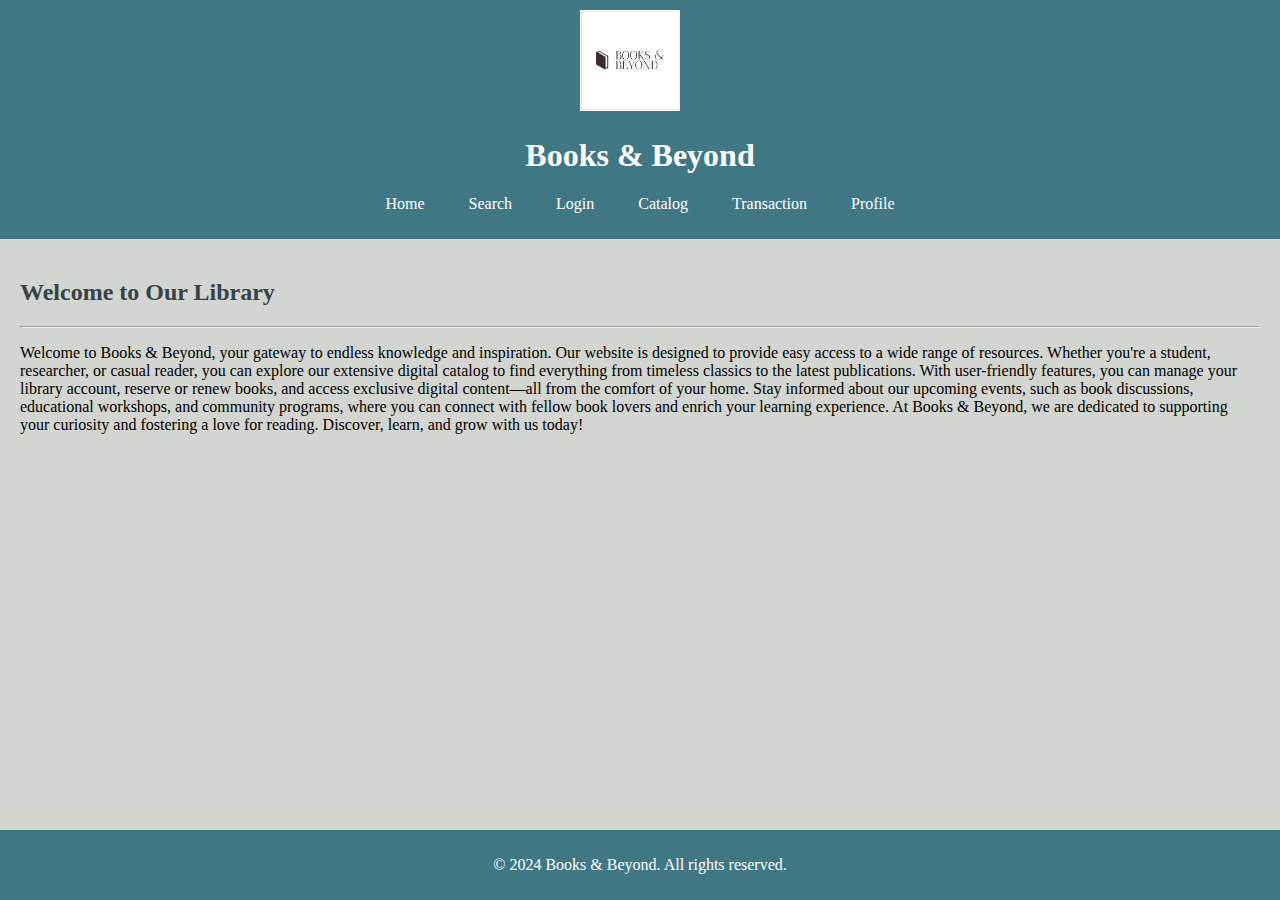
<file: index.html>
<!DOCTYPE html>
<html lang="en">
<head>
    <meta charset="UTF-8">
    <meta name="viewport" content="width=device-width, initial-scale=1.0">
    <title>Books & Beyond</title>
    <link rel="icon" href="logo.jpg">
    <link rel="stylesheet" href="styles.css">
    <script src="https://code.jquery.com/jquery-3.6.0.min.js"></script>
</head>
<body>
    <header>
        <img src="logo.jpg" alt="Library Logo" style="width: 100px; height: auto;">
        <h1>Books & Beyond</h1>
        <nav>
            <ul>
                <li><a href="index.html">Home</a></li>
                <li><a href="search.html">Search</a></li>
                <li><a href="login.html">Login</a></li>
                <li><a href="catalog1.html">Catalog</a></li>
                <li><a href="transaction.html">Transaction</a></li>
                <li><a href="profile.html">Profile</a></li>
            </ul>
        </nav>
    </header>
    <main>
        <section id="home">
            <h2>Welcome to Our Library</h2>
            <hr>
            <div justify>
                <p>Welcome to Books & Beyond, your gateway to endless knowledge and inspiration. Our website is designed to provide easy access to a wide range of resources. Whether you're a student, researcher, or casual reader, you can explore our extensive digital catalog to find everything from timeless classics to the latest publications.
                With user-friendly features, you can manage your library account, reserve or renew books, and access exclusive digital content—all from the comfort of your home. Stay informed about our upcoming events, such as book discussions, educational workshops, and community programs, where you can connect with fellow book lovers and enrich your learning experience.
                At Books & Beyond, we are dedicated to supporting your curiosity and fostering a love for reading. Discover, learn, and grow with us today!</p>

            </div>
        </section>
    </main>

    <footer>
        <p>&copy; 2024 Books & Beyond. All rights reserved.</p>
    </footer>
</body>
</html>
</file>
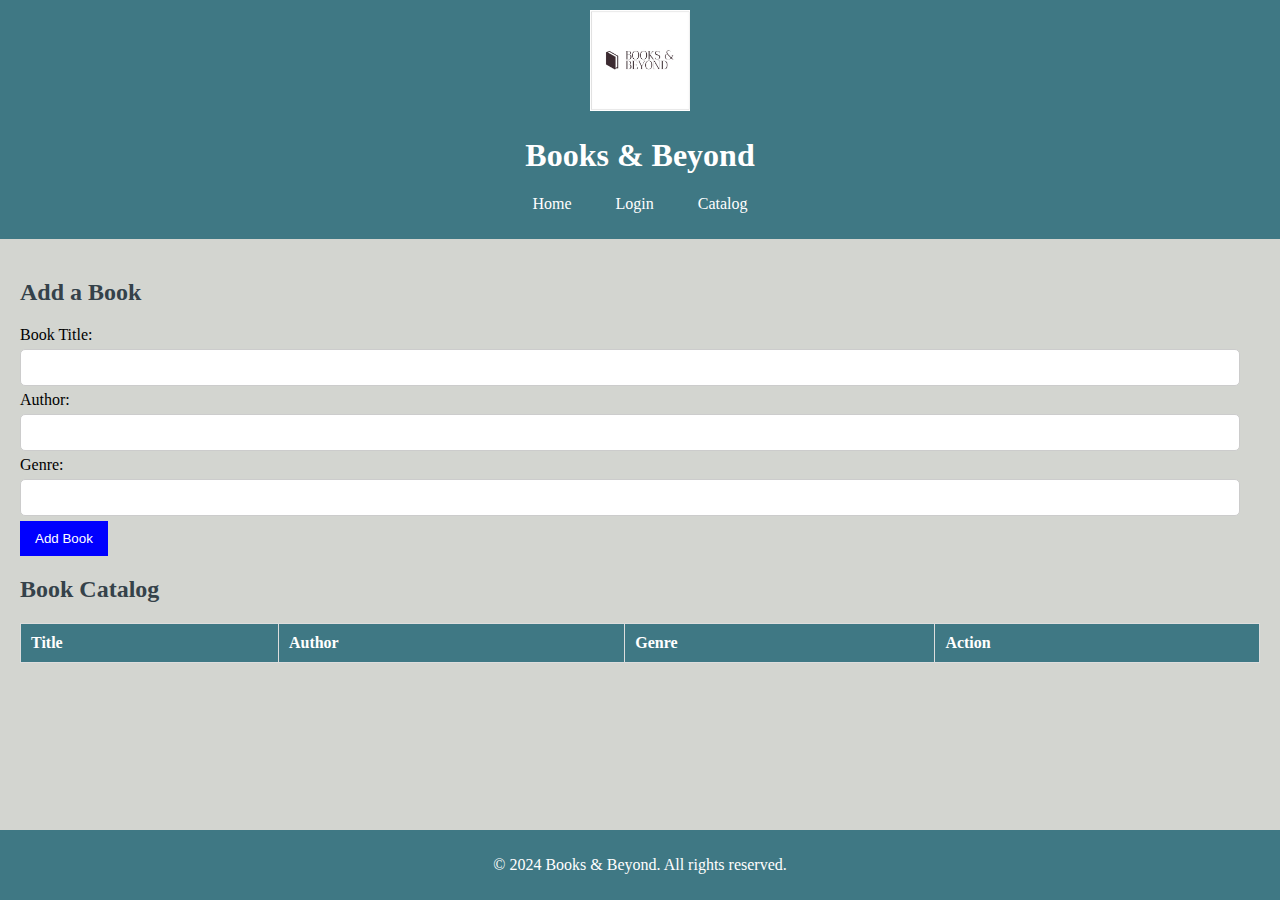
<file: catalog.html>
<!DOCTYPE html>
<html lang="en">
<head>
    <meta charset="UTF-8">
    <meta name="viewport" content="width=device-width, initial-scale=1.0">
    <title>Books & Beyond</title>
    <link rel="icon" href="logo.jpg">
    <style>
         html, body {
        height: 100%; 
        margin: 0;
    }

    body {
        font-family: Georgia, 'Times New Roman', Times, serif;
        background-color: #d3d5d0;
        display: flex;
        flex-direction: column; 
    }

    .container {
            padding: 20px; 
            background-color: #ffffff; 
            border-radius: 5px; 
            box-shadow: 0 2px 10px rgba(0, 0, 0, 0.1); 
            margin: 20px; 
        } 

    header {
        background: #3f7884;
        color: #ffffff;
        padding: 10px 0;
        text-align: center;
    }

    nav ul {
        list-style: none;
        padding: 0;
    }

    nav ul li {
        display: inline;
        margin: 0 15px;
    }

    nav ul li a {
        color: #ffffff;
        text-decoration: none;
    }

    main {
        padding: 20px;
        flex: 1; 
    }

    h2 {
        color: #35424a;
    }

    form {
        margin-bottom: 20px;
    }

     input[type="text"] {
            width: calc(100% - 20px); 
            padding: 10px;
            margin: 5px 0;
            border: 1px solid #ccc;
            border-radius: 5px;
            box-sizing: border-box;
        }

    button {
        padding: 10px 15px;
        background-color: blue;
        color: white;
        border: none;
        cursor: pointer;
    }

    button:hover {
        background-color: #4CAF50;
    }

    table {
        width: 100%;
        border-collapse: collapse;
    }

    table, th, td {
        border: 1px solid #ddd;
    }

    th, td {
        padding: 10px;
        text-align: left;
    }

    th {
        background-color: #3f7884;
        color: white;
    }

    footer {
        text-align: center;
        padding: 10px 0;
        background: #3f7884;
        color: #ffffff;
    }

    @media (max-width: 600px) {
        header img {
            width: 80px; 
        }

        nav ul li {
            display: block; 
            margin: 10px 0; 
        }

        main {
            padding: 10px; 
        }

        h2 {
            font-size: 20px; 
        }
    }

    @media (max-width: 900px) {
        header img {
            width: 90px; 
        }

        nav ul li {
            margin: 0 10px;
        }

        main {
            padding: 15px; 
        }

        h2 {
            font-size: 22px; 
        }
    }

    @media (min-width: 901px) {
        nav ul li {
            margin: 0 20px; 
        }

        h2 {
            font-size: 24px; 
        }
    }
    </style>
</head>
<body>
    <header>
        <img src="logo.jpg" alt="Library Logo" style="width: 100px; height: auto;">
        <h1>Books & Beyond</h1>
        <nav>
            <ul>
                <li><a href="index.html">Home</a></li>
                <li><a href="login.html">Login</a></li>
                <li><a href="catalog.html">Catalog</a></li>
            </ul>
        </nav>
    </header>

    <main>
        <section id="catalog">
            <h2>Add a Book</h2>
            <form id="bookForm">
                <label for="bookTitle">Book Title:</label>
                <input type="text" id="bookTitle" required>
                <br>
                <label for="bookAuthor">Author:</label>
                <input type="text" id="bookAuthor" required>
                <br>
                <label for="bookGenre">Genre:</label>
                <input type="text" id="bookGenre" required>
                <br>
                <button type="submit">Add Book</button>
            </form>

            <h2>Book Catalog</h2>
            <table id="bookTable">
                <thead>
                    <tr>
                        <th>Title</th>
                        <th>Author</th>
                        <th>Genre</th>
                        <th>Action</th>
                    </tr>
                </thead>
                <tbody>
                    <!-- Data akan ditambahkan di sini -->
                </tbody>
            </table>
        </section>
    </main>

    <footer>
        <p>&copy; 2024 Books & Beyond. All rights reserved.</p>
    </footer>

    <script>
        document.addEventListener('DOMContentLoaded', function() {
            const bookForm = document.getElementById('bookForm');
            const bookTable = document.getElementById('bookTable').getElementsByTagName('tbody')[0];

            bookForm.addEventListener('submit', function(event) {
                event.preventDefault();

                const title = document.getElementById('bookTitle').value;
                const author = document.getElementById('bookAuthor').value;
                const genre = document.getElementById('bookGenre').value;

                // Validasi input
                if (!title || !author || !genre) {
                    alert('Please fill in all fields.');
                    return;
                }

                // Tambah baris baru
                const newRow = bookTable.insertRow();
                const titleCell = newRow.insertCell(0);
                const authorCell = newRow.insertCell(1);
                const genreCell = newRow.insertCell(2);
                const deleteCell = newRow.insertCell(3);

                titleCell.textContent = title;
                authorCell.textContent = author;
                genreCell.textContent = genre;

                // Tombol hapus
                const deleteBtn = document.createElement('button');
                deleteBtn.textContent = 'Delete';
                deleteBtn.className = 'deleteBtn';
                deleteCell.appendChild(deleteBtn);

                // Reset input
                document.getElementById('bookTitle').value = '';
                document.getElementById('bookAuthor').value = '';
                document.getElementById('bookGenre').value = '';

                // Fungsi hapus baris
                deleteBtn.addEventListener('click', function() {
                    bookTable.deleteRow(newRow.rowIndex - 1);
                });
            });
        });
    </script>
</body>
</html>
</file>
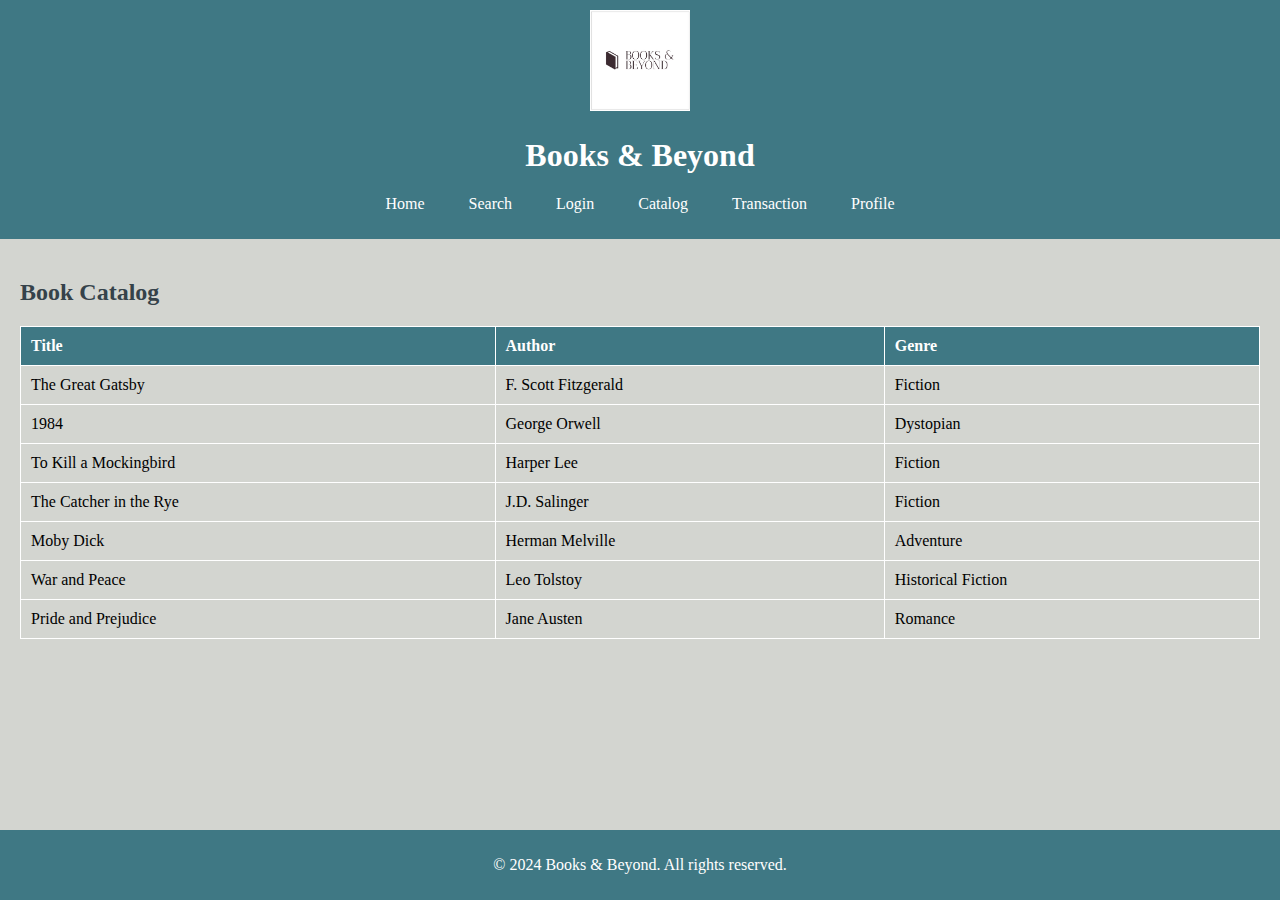
<file: catalog1.html>
<!DOCTYPE html>
<html lang="en">
<head>
    <meta charset="UTF-8">
    <meta name="viewport" content="width=device-width, initial-scale=1.0">
     <title>Books & Beyond</title>
    <link rel="icon" href="logo.jpg">
    <style>
        html, body {
            height: 100%; 
            margin: 0;
        }

        body {
            font-family: Georgia, 'Times New Roman', Times, serif;
            background-color: #d3d5d0;
            display: flex;
            flex-direction: column; 
        }

        .container {
            display: flex;
            flex-direction: column; 
            flex: 1; 
        }

        header {
            background: #3f7884;
            color: #ffffff;
            padding: 10px 0;
            text-align: center;
        }

        nav ul {
            list-style: none;
            padding: 0;
        }

        nav ul li {
            display: inline;
            margin: 0 15px;
        }

        nav ul li a {
            color: #ffffff;
            text-decoration: none;
        }

        main {
            padding: 20px;
            flex: 1; 
        }

        h2 {
            color: #35424a;
        }

        form {
            margin-bottom: 20px;
        }

        input[type="text"] {
            width: 100%;
            padding: 10px;
            margin: 5px 0;
        }

        table {
            width: 100%;
            border-collapse: collapse;
        }

        table, th, td {
            border: 1px solid white;
        }

        th, td {
            padding: 10px;
            text-align: left;
        }

        th {
            background-color: #3f7884;
            color: white;
        }

        footer {
            text-align: center;
            padding: 10px 0;
            background: #3f7884;
            color: #ffffff;
        }

        @media (max-width: 600px) {
            header img {
                width: 80px; 
            }

            nav ul li {
                display: block; 
                margin: 10px 0; 
            }

            main {
                padding: 10px; 
            }

            h2 {
                font-size: 20px; 
            }
        }

        @media (max-width: 900px) {
            header img {
                width: 90px; 
            }

            nav ul li {
                margin: 0 10px;
            }

            main {
                padding: 15px; 
            }

            h2 {
                font-size: 22px; 
            }
        }

        @media (min-width: 901px) {
            nav ul li {
                margin: 0 20px; 
            }

            h2 {
                font-size: 24px; 
            }
        }
    </style>
</head>
<body>

    <header>
        <img src="logo.jpg" alt="Library Logo" style="width: 100px; height: auto;">
        <h1>Books & Beyond</h1>
        <nav>
            <ul>
                <li><a href="index.html">Home</a></li>
                <li><a href="search.html">Search</a></li>
                <li><a href="login.html">Login</a></li>
                <li><a href="catalog1.html">Catalog</a></li>
                <li><a href="transaction.html">Transaction</a></li>
                <li><a href="profile.html">Profile</a></li>
            </ul>
        </nav>
    </header>

    <main>
        <h2>Book Catalog</h2>
        <table>
            <thead>
                <tr>
                    <th>Title</th>
                    <th>Author</th>
                    <th>Genre</th>
                </tr>
            </thead>
            <tbody>
                <tr>
                    <td>The Great Gatsby</td>
                    <td>F. Scott Fitzgerald</td>
                    <td>Fiction</td>
                </tr>
                <tr>
                    <td>1984</td>
                    <td>George Orwell</td>
                    <td>Dystopian</td>
                </tr>
                <tr>
                    <td>To Kill a Mockingbird</td>
                    <td>Harper Lee</td>
                    <td>Fiction</td>
                </tr>
                <tr>
                    <td>The Catcher in the Rye</td>
                    <td>J.D. Salinger</td>
                    <td>Fiction</td>
                </tr>
                <tr>
                    <td>Moby Dick</td>
                    <td>Herman Melville</td>
                    <td>Adventure</td>
                </tr>
                <tr>
                    <td>War and Peace</td>
                    <td>Leo Tolstoy</td>
                    <td>Historical Fiction</td>
                </tr>
                <tr>
                    <td>Pride and Prejudice</td>
                    <td>Jane Austen</td>
                    <td>Romance</td>
                </tr>
            </tbody>
        </table>
    </main>

    <footer>
        <p>&copy; 2024 Books & Beyond. All rights reserved.</p>
    </footer>

</body>
</html>
</file>
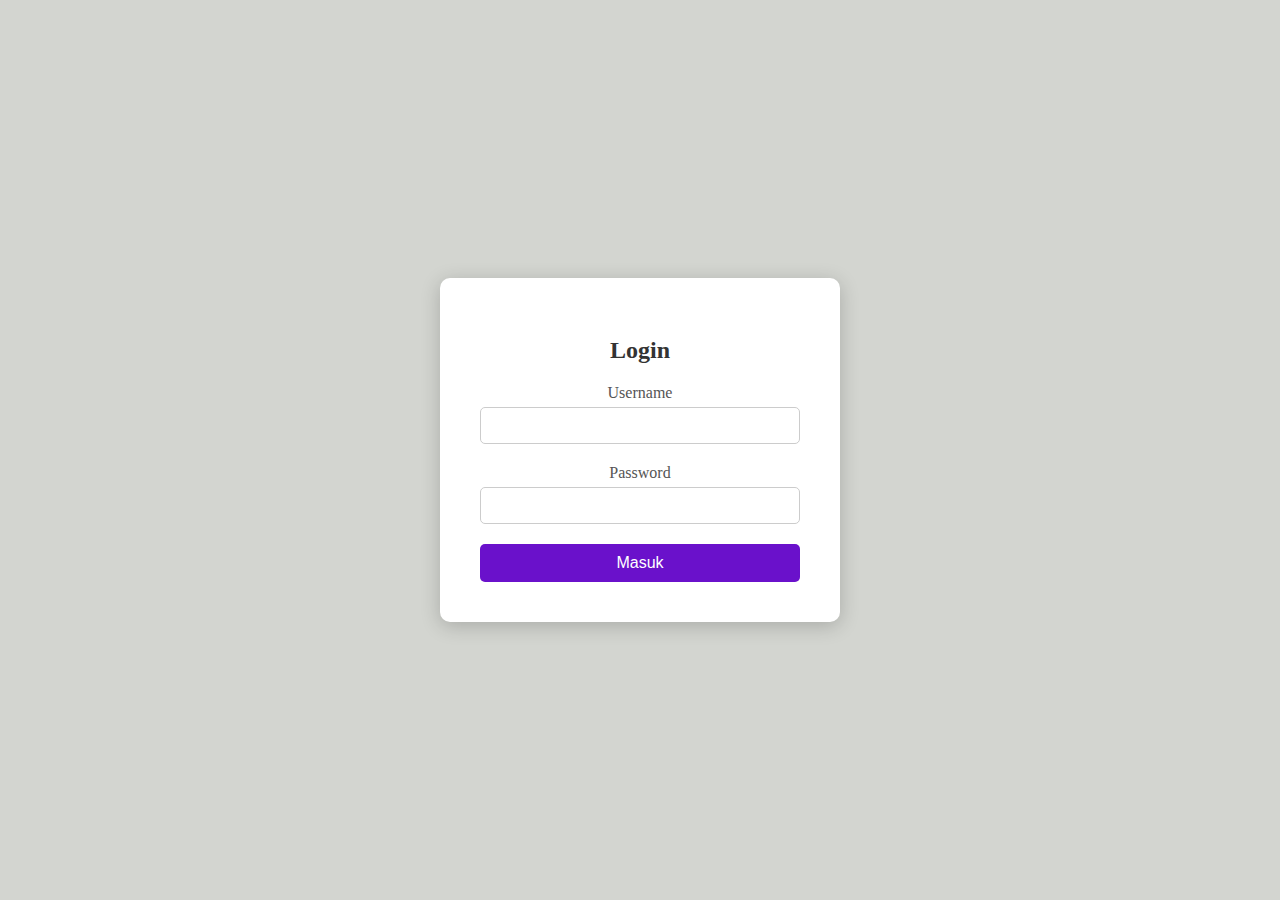
<file: login.html>
<!DOCTYPE html>
<html lang="id">
<head>
    <meta charset="UTF-8">
    <meta name="viewport" content="width=device-width, initial-scale=1.0">
     <title>Books & Beyond</title>
    <link rel="icon" href="logo.jpg">
    <link rel="stylesheet" href="login.css">
</head>
<body>
    <div class="container">
        <form class="login-form" onsubmit="return handleLogin(event)">
            <h2>Login</h2>
            <div class="input-group">
                <label for="username">Username</label>
                <input type="text" id="username" name="username" required>
            </div>
            <div class="input-group">
                <label for="password">Password</label>
                <input type="password" id="password" name="password" required>
            </div>
            <button type="submit">Masuk</button>
        </form>
    </div>

    <script>
        function handleLogin(event) {
            event.preventDefault(); 
            window.location.href = 'search1.html';
        }
    </script>
</body>
</html>
</file>
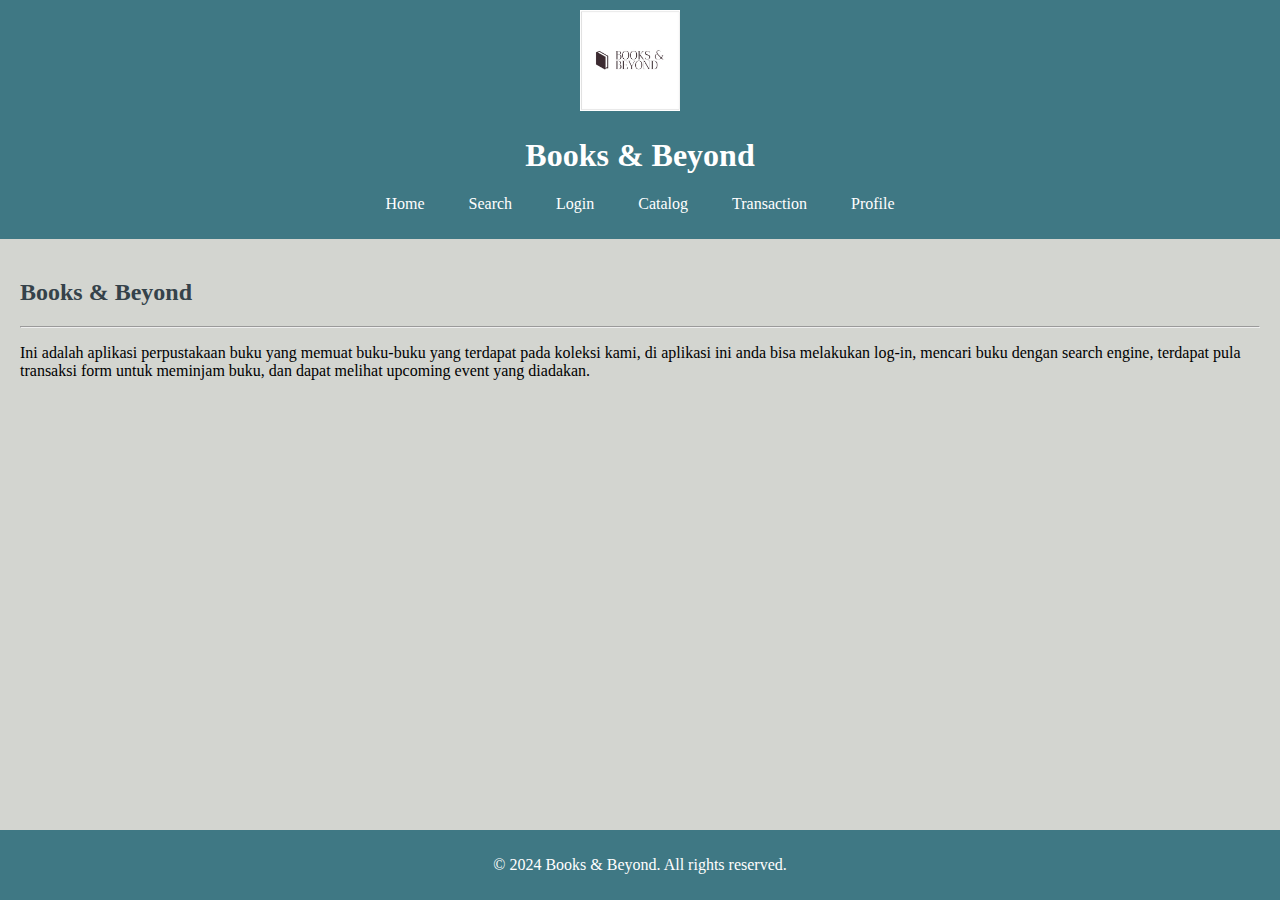
<file: profile.html>
<!DOCTYPE html>
<html lang="en">
<head>
    <meta charset="UTF-8">
    <meta name="viewport" content="width=device-width, initial-scale=1.0">
     <title>Books & Beyond</title>
    <link rel="icon" href="logo.jpg">
    <link rel="stylesheet" href="styles.css">
</head>
<body>
    <header>
        <img src="logo.jpg" alt="Library Logo" style="width: 100px; height: auto;">
        <h1>Books & Beyond</h1>
        <nav>
            <ul>
                <li><a href="index.html">Home</a></li>
                <li><a href="search.html">Search</a></li>
                <li><a href="login.html">Login</a></li>
                <li><a href="catalog1.html">Catalog</a></li>
                <li><a href="transaction.html">Transaction</a></li>
                <li><a href="profile.html">Profile</a></li>
            </ul>
        </nav>
    </header>
    
    <main>
        <section id="profile">
            <h2>Books & Beyond</h2>
            <hr>
            <p>Ini adalah aplikasi perpustakaan buku yang memuat buku-buku yang terdapat pada koleksi kami, di aplikasi ini anda bisa melakukan log-in, mencari buku dengan search engine, terdapat pula transaksi form untuk meminjam buku, dan dapat melihat upcoming event yang diadakan.
        </section>
    </main>

    <footer>
        <p>&copy; 2024 Books & Beyond. All rights reserved.</p>
    </footer>
</body>
</html>
</file>
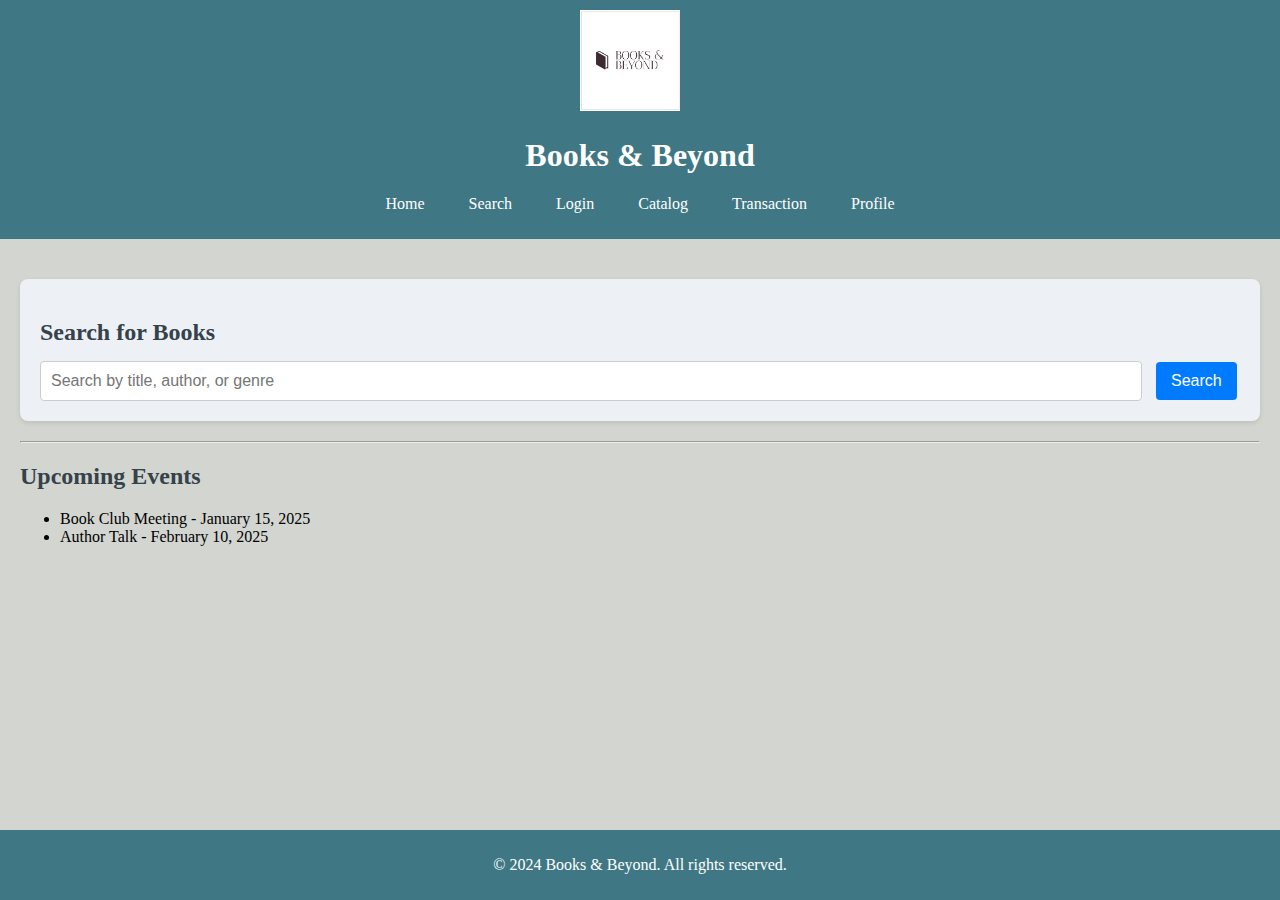
<file: search.html>
<!DOCTYPE html>
<html lang="en">
<head>
    <meta charset="UTF-8">
    <meta name="viewport" content="width=device-width, initial-scale=1.0">
     <title>Books & Beyond</title>
    <link rel="icon" href="logo.jpg">
    <link rel="stylesheet" href="styles.css">
</head>
<style>
    #search {
    background-color: #edf1f6; 
    padding: 20px;
    border-radius: 8px; 
    box-shadow: 0 2px 5px rgba(0, 0, 0, 0.1); 
    margin: 20px 0; 
}

#search h2 {
    font-size: 24px; 
    margin-bottom: 15px;
}

#search input[type="text"] {
    width: calc(100% - 120px); 
    padding: 10px; 
    border: 1px solid #ccc; 
    border-radius: 4px; 
    font-size: 16px; 
}

#search button {
    padding: 10px 15px; 
    background-color: #007bff; 
    color: white; 
    border: none; 
    border-radius: 4px; 
    cursor: pointer; 
    font-size: 16px; 
    margin-left: 10px; 
}

#search button:hover {
    background-color: #0056b3; 
}

@media (max-width: 600px) {
    header img {
        width: 80px; 
    }

    nav ul li {
        display: block; 
        margin: 10px 0; 
    }

    main {
        padding: 10px; 
    }

    h2 {
        font-size: 20px; 
    }
}


@media (max-width: 900px) {
    header img {
        width: 90px; 
    }

    nav ul li {
        margin: 0 10px;
    }

    main {
        padding: 15px; 
    }

    h2 {
        font-size: 22px; 
    }
}


@media (min-width: 901px) {
    nav ul li {
        margin: 0 20px; 
    }

    h2 {
        font-size: 24px; 
    }
}
</style>
<body>
    <header>
        <img src="logo.jpg" alt="Library Logo" style="width: 100px; height: auto;">
        <h1>Books & Beyond</h1>
        <nav>
            <ul>
                <li><a href="index.html">Home</a></li>
                <li><a href="search.html">Search</a></li>
                <li><a href="login.html">Login</a></li>
                <li><a href="catalog1.html">Catalog</a></li>
                <li><a href="transaction.html">Transaction</a></li>
                <li><a href="profile.html">Profile</a></li>
            </ul>
        </nav>
    </header>
    
    <main>
        <section id="search">
            <h2>Search for Books</h2>
            <input type="text" placeholder="Search by title, author, or genre">
            <button>Search</button>
        </section>

        
        <hr>

        <section id="events">
            <h2>Upcoming Events</h2>
            <ul>
                <li>Book Club Meeting - January 15, 2025</li>
                <li>Author Talk - February 10, 2025</li>
            </ul>
        </section>
    </main>

    <footer>
        <p>&copy; 2024 Books & Beyond. All rights reserved.</p>
    </footer>
</body>
</html>
</file>
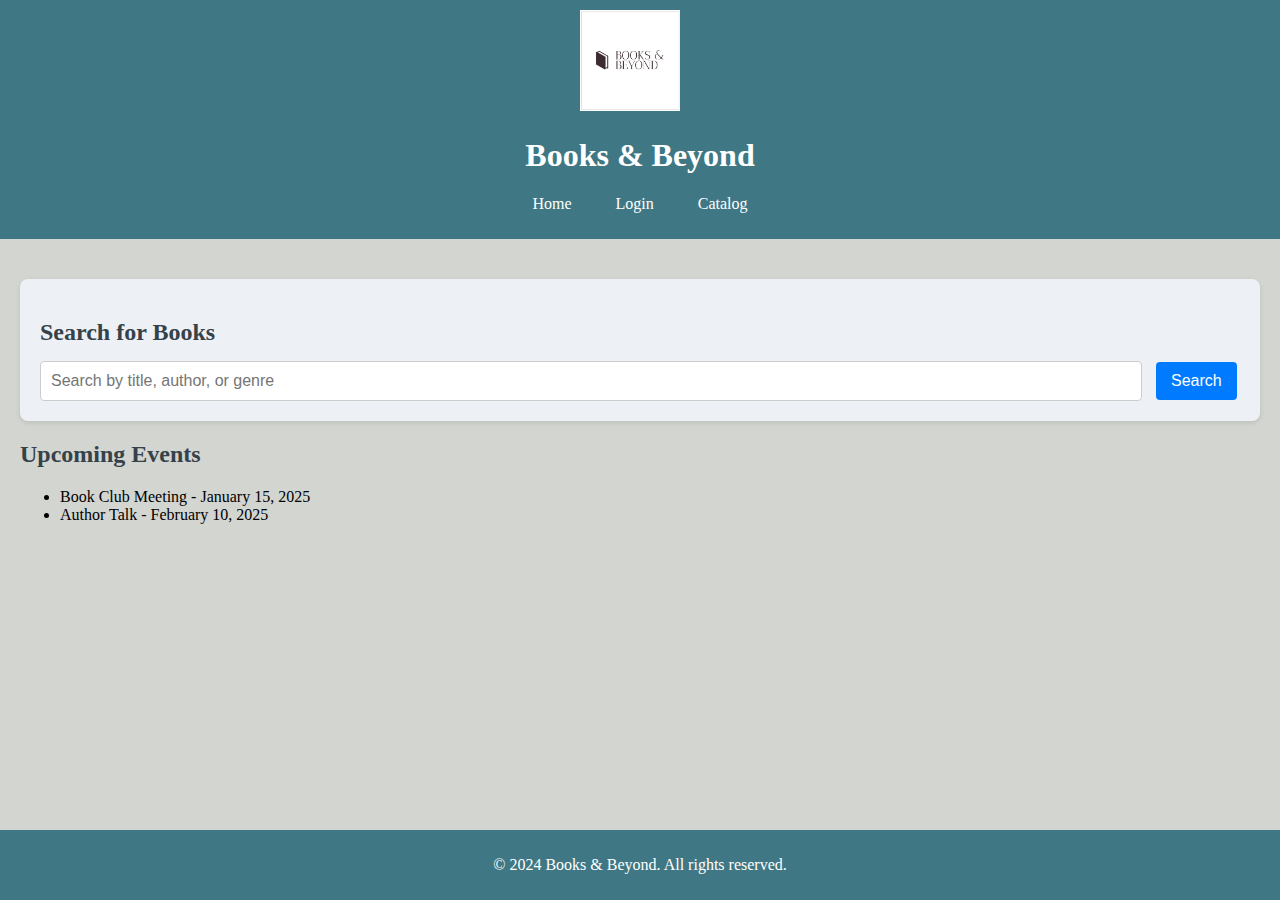
<file: search1.html>
<!DOCTYPE html>
<html lang="en">
<head>
    <meta charset="UTF-8">
    <meta name="viewport" content="width=device-width, initial-scale=1.0">
     <title>Books & Beyond</title>
    <link rel="icon" href="logo.jpg">
    <link rel="stylesheet" href="styles.css"> 
</head>
<style>
    #search {
    background-color: #edf1f6; 
    padding: 20px;
    border-radius: 8px; 
    box-shadow: 0 2px 5px rgba(0, 0, 0, 0.1); 
    margin: 20px 0; 
}

#search h2 {
    font-size: 24px; 
    margin-bottom: 15px;
}

#search input[type="text"] {
    width: calc(100% - 120px); 
    padding: 10px; 
    border: 1px solid #ccc; 
    border-radius: 4px; 
    font-size: 16px; 
}

#search button {
    padding: 10px 15px; 
    background-color: #007bff; 
    color: white; 
    border: none; 
    border-radius: 4px; 
    cursor: pointer; 
    font-size: 16px; 
    margin-left: 10px; 
}

#search button:hover {
    background-color: #0056b3; 
}
@media (max-width: 600px) {
    header img {
        width: 80px; 
    }

    nav ul li {
        display: block; 
        margin: 10px 0; 
    }

    main {
        padding: 10px; 
    }

    h2 {
        font-size: 20px; 
    }
}


@media (max-width: 900px) {
    header img {
        width: 90px; 
    }

    nav ul li {
        margin: 0 10px;
    }

    main {
        padding: 15px; 
    }

    h2 {
        font-size: 22px; 
    }
}


@media (min-width: 901px) {
    nav ul li {
        margin: 0 20px; 
    }

    h2 {
        font-size: 24px; 
    }
}
</style>
<body>
    <header>
        <img src="logo.jpg" alt="Library Logo" style="width: 100px; height: auto;">
        <h1>Books & Beyond</h1>
        <nav>
            <ul>
                <li><a href="index.html">Home</a></li>
                <li><a href="login.html">Login</a></li>
                <li><a href="catalog.html">Catalog</a></li>
            </ul>
        </nav>
    </header>
    
    <main>
        <section id="search">
            <h2>Search for Books</h2>
            <input type="text" placeholder="Search by title, author, or genre">
            <button>Search</button>
        </section>

        
        <section id="events">
            <h2>Upcoming Events</h2>
            <ul>
                <li>Book Club Meeting - January 15, 2025</li>
                <li>Author Talk - February 10, 2025</li>
            </ul>
        </section>
    </main>

    <footer>
        <p>&copy; 2024 Books & Beyond. All rights reserved.</p>
    </footer>
</body>
</html>
</file>
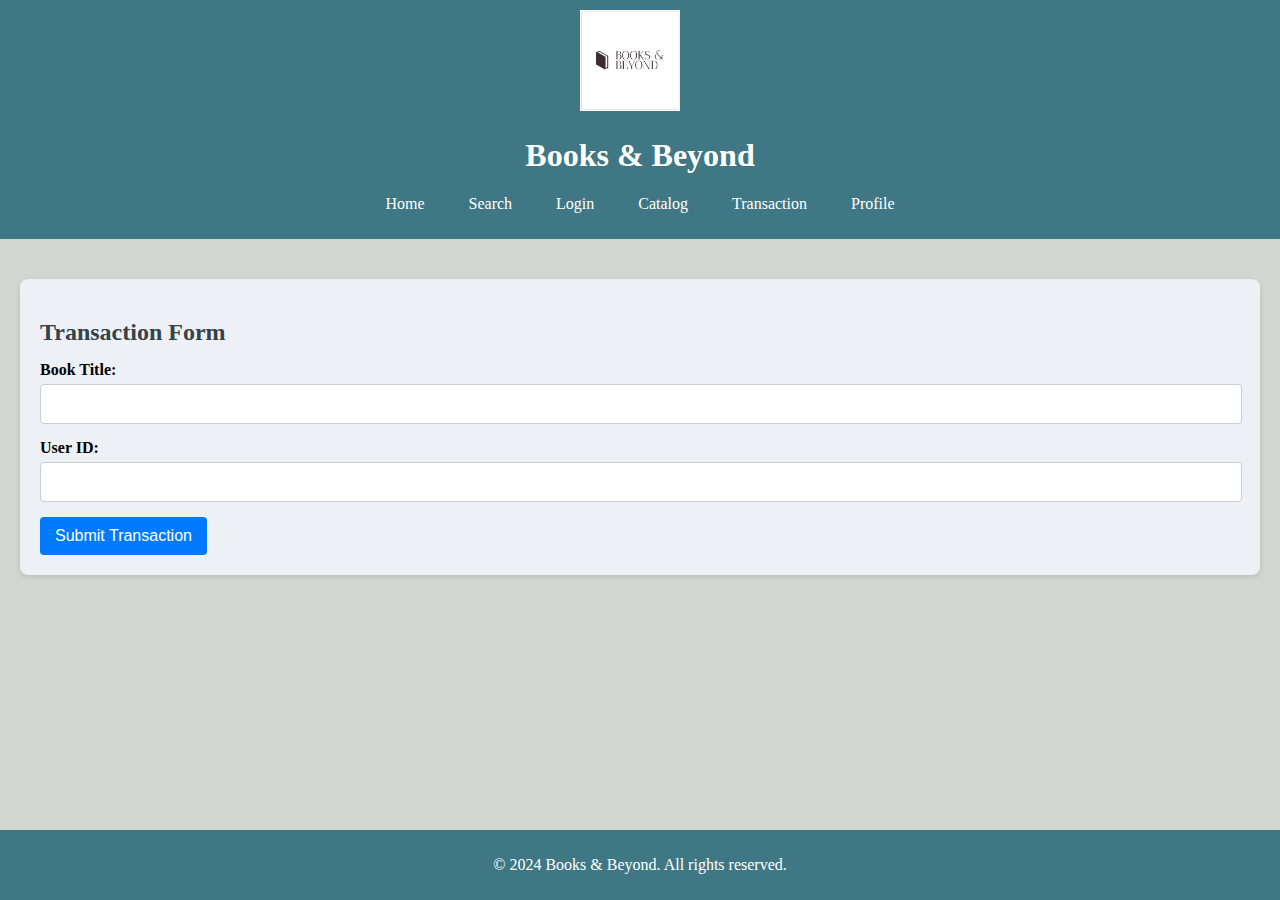
<file: transaction.html>
<!DOCTYPE html>
<html lang="en">
<head>
    <meta charset="UTF-8">
    <meta name="viewport" content="width=device-width, initial-scale=1.0">
     <title>Books & Beyond</title>
    <link rel="icon" href="logo.jpg">
    <link rel="stylesheet" href="styles.css">
    <script src="https://code.jquery.com/jquery-3.6.0.min.js"></script>
    <script>
        $(document).ready(function() {
            $('#transactionForm').on('submit', function(event) {
                event.preventDefault();
                let bookTitle = $('#bookTitle').val();
                let userId = $('#userId').val();
                
                if (bookTitle === "" || userId === "") {
                    alert("Please fill in all fields.");
                } else {
                    alert("Transaction successful!");
                    
                }
            });
        });
    </script>
</head>
<style>
    #transaction {
    background-color: #edf1f6; 
    padding: 20px; 
    border-radius: 8px; 
    box-shadow: 0 2px 5px rgba(0, 0, 0, 0.1); 
    margin: 20px 0; 
}

#transaction h2 {
    font-size: 24px; 
    margin-bottom: 15px; 
}

#transaction label {
    display: block; 
    margin-bottom: 5px; 
    font-weight: bold; 
}

#transaction input[type="text"] {
    width: calc(100% - 20px); 
    padding: 10px; 
    border: 1px solid #ccc; 
    border-radius: 4px; 
    font-size: 16px; 
    margin-bottom: 15px; 
}

#transaction button {
    padding: 10px 15px; 
    background-color: #007bff; 
    color: white; 
    border: none; 
    border-radius: 4px; 
    cursor: pointer; 
    font-size: 16px; 
}

#transaction button:hover {
    background-color: #0056b3; 
}
@media (max-width: 600px) {
    header img {
        width: 80px; 
    }

    nav ul li {
        display: block; 
        margin: 10px 0; 
    }

    main {
        padding: 10px; 
    }

    h2 {
        font-size: 20px; 
    }
}


@media (max-width: 900px) {
    header img {
        width: 90px; 
    }

    nav ul li {
        margin: 0 10px;
    }

    main {
        padding: 15px; 
    }

    h2 {
        font-size: 22px; 
    }
}


@media (min-width: 901px) {
    nav ul li {
        margin: 0 20px; 
    }

    h2 {
        font-size: 24px; 
    }
}
</style>
<body>
    <header>
        <img src="logo.jpg" alt="Library Logo" style="width: 100px; height: auto;">
        <h1>Books & Beyond</h1>
        <nav>
            <ul>
                <li><a href="index.html">Home</a></li>
                <li><a href="search.html">Search</a></li>
                <li><a href="login.html">Login</a></li>
                <li><a href="catalog1.html">Catalog</a></li>
                <li><a href="transaction.html">Transaction</a></li>
                <li><a href="profile.html">Profile</a></li>
            </ul>
        </nav>
    </header>
    
    <main>
        <section id="transaction">
            <h2>Transaction Form</h2>
            <form id="transactionForm">
                <label for="bookTitle">Book Title:</label>
                <input type="text" id="bookTitle" name="bookTitle" required>
                <br>
                <label for="userId">User  ID:</label>
                <input type="text" id="userId" name="userId" required>
                <br>
                <button type="submit">Submit Transaction</button>
            </form>
        </section>
    </main>

    <footer>
        <p>&copy; 2024 Books & Beyond. All rights reserved.</p>
    </footer>
</body>
</html>
</file>
<file: styles.css>
html, body {
    height: 100%; 
    margin: 0;
}

body {
    display: flex;
    flex-direction: column; 
    font-family: Georgia, 'Times New Roman', Times, serif;
}

header {
    background: #3f7884;
    color: #ffffff;
    padding: 10px 0;
    text-align: center;
}

header img {
    width: 100px; 
    height: auto; 
    margin-right: 20px; 
}

nav ul {
    list-style: none;
    padding: 0;
}

nav ul li {
    display: inline;
    margin: 0 15px;
}

nav ul li a {
    color: #ffffff;
    text-decoration: none;
}

main {
    flex: 1; 
    padding: 20px;
    background-color: #d3d5d0; 
}

h2 {
    color: #35424a;
}

footer {
    text-align: center;
    padding: 10px 0;
    background: #3f7884;
    color: #ffffff;
}


@media (max-width: 600px) {
    header img {
        width: 80px; 
    }

    nav ul li {
        display: block; 
        margin: 10px 0; 
    }

    main {
        padding: 10px; 
    }

    h2 {
        font-size: 20px; 
    }
}


@media (max-width: 900px) {
    header img {
        width: 90px; 
    }

    nav ul li {
        margin: 0 10px;
    }

    main {
        padding: 15px; 
    }

    h2 {
        font-size: 22px; 
    }
}


@media (min-width: 901px) {
    nav ul li {
        margin: 0 20px; 
    }

    h2 {
        font-size: 24px; 
    }
}
</file>
<file: login.css>
* {
    box-sizing: border-box;
}

body {
    font-family: Georgia, 'Times New Roman', Times, serif;
    background: #d3d5d0;
    display: flex;
    justify-content: center;
    align-items: center;
    height: 100vh;
    margin: 0;
}

.container {
    background-color: #fff;
    padding: 40px;
    border-radius: 10px;
    box-shadow: 0 4px 20px rgba(0, 0, 0, 0.2);
    width: 400px;
    text-align: center;
}

.login-form h2 {
    margin-bottom: 20px;
    color: #333;
}

.input-group {
    margin-bottom: 20px;
}

.input-group label {
    display: block;
    margin-bottom: 5px;
    color: #555;
}

.input-group input {
    width: 100%;
    padding: 10px;
    border: 1px solid #ccc;
    border-radius: 5px;
    transition: border-color 0.3s;
}

.input-group input:focus {
    border-color: #6a11cb;
    outline: none;
}

button {
    width: 100%;
    padding: 10px;
    background-color: #6a11cb;
    border: none;
    border-radius: 5px;
    color: white;
    font-size: 16px;
    cursor: pointer;
    transition: background-color 0.3s;
}

button:hover {
    background-color: #2575fc;
}


@media (max-width: 600px) {
    .container {
        padding: 20px; 
        width: 90%; 
    }

    .login-form h2 {
        font-size: 20px; 
    }

    button {
        padding: 8px; 
        font-size: 14px; 
    }
}


@media (max-width: 900px) {
    .container {
        padding: 30px; 
        width: 80%; 
    }

    .login-form h2 {
        font-size: 22px; 
    }

    button {
        padding: 9px; 
        font-size: 15px; 
    }
}


@media (min-width: 901px) {
    .container {
        width: 400px; 
    }

    .login-form h2 {
        font-size: 24px; 
    }
}
</file>
